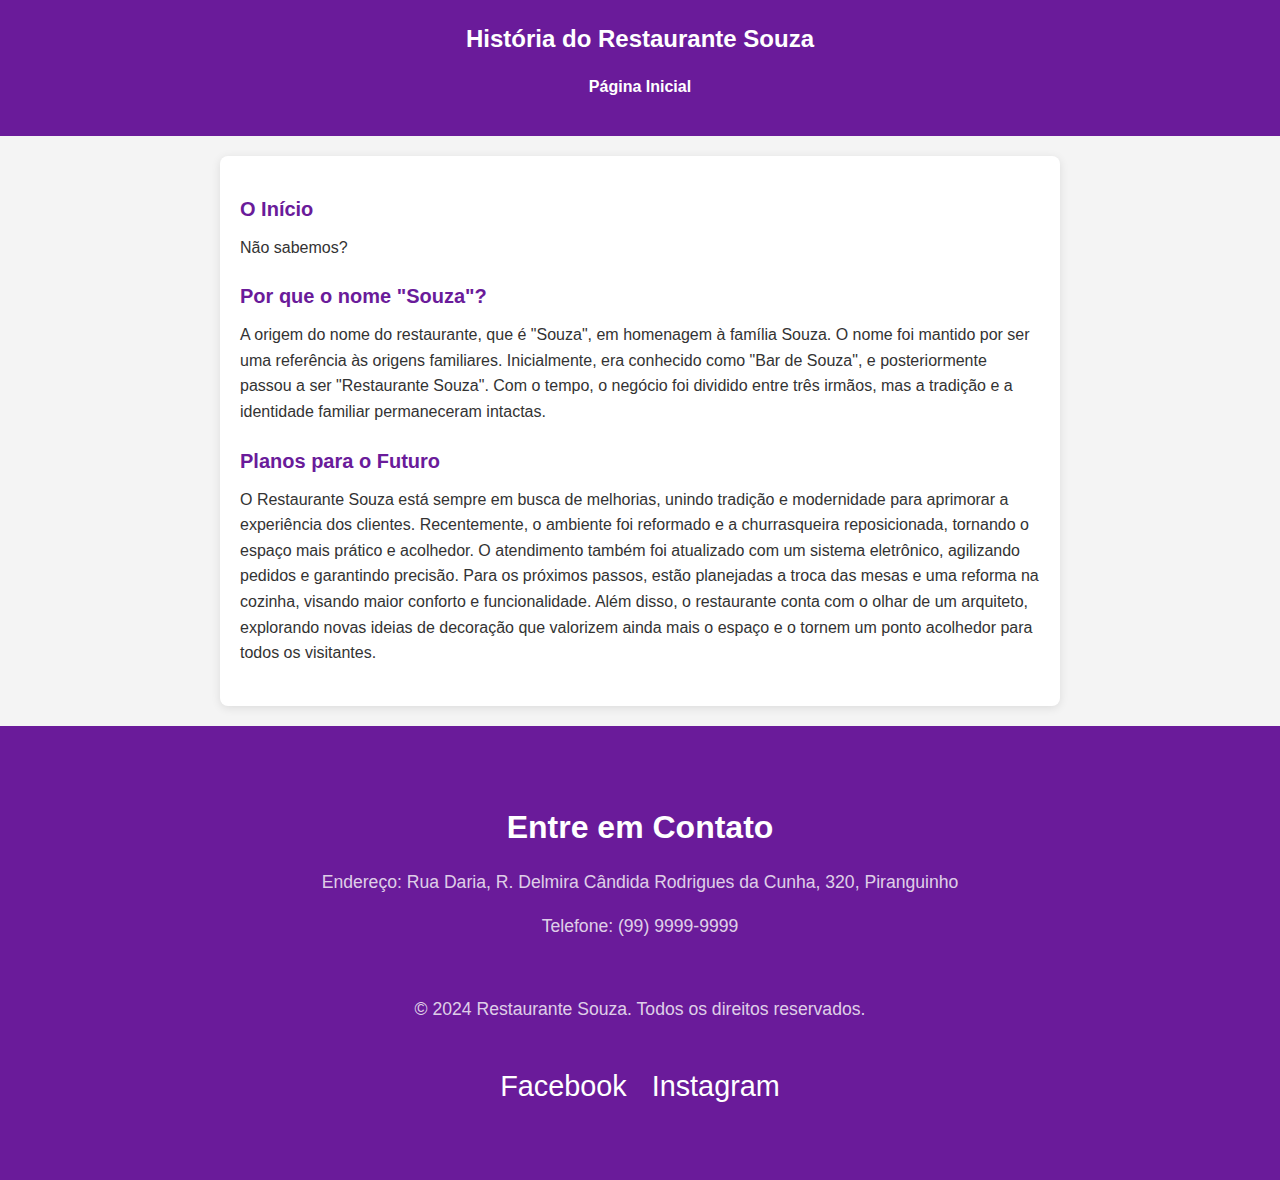
<file: historia.html>
<!DOCTYPE html>
<html lang="pt-br">
<head>
    <meta charset="UTF-8">
    <meta name="viewport" content="width=device-width, initial-scale=1.0">
    <title>História do Restaurante Souza</title>
    <link rel="stylesheet" href="historia.css"> 
</head>
<body>
    <!-- Cabeçalho -->
    <header class="header">
        <div class="header__logo-container">
            <h1 class="header__title">História do Restaurante Souza</h1>
        </div>
        <nav class="main-navigation">
            <ul class="nav-list">
                <li class="nav-item"><a class="nav-link" href="index.html">Página Inicial</a></li>
            </ul>
        </nav>
    </header>

    <!-- Seção de História -->
    <section class="history">
        <div class="history__content">
            <h2 id="inicio" class="history__title">O Início</h2>
            <p class="history__text">Não sabemos?</p>
        </div>

        <div class="history__content">
            <h2 id="expansao" class="history__title">Por que o nome "Souza"?</h2>
            <p class="history__text">A origem do nome do restaurante, que é "Souza", em homenagem à família Souza. O nome foi mantido por ser uma referência às origens familiares. Inicialmente, era conhecido como "Bar de Souza", e posteriormente passou a ser "Restaurante Souza". Com o tempo, o negócio foi dividido entre três irmãos, mas a tradição e a identidade familiar permaneceram intactas.</p>
        </div>

        <div class="history__content">
            <h2 id="futuro" class="history__title">Planos para o Futuro</h2>
            <p class="history__text">O Restaurante Souza está sempre em busca de melhorias, unindo tradição e modernidade para aprimorar a experiência dos clientes. Recentemente, o ambiente foi reformado e a churrasqueira reposicionada, tornando o espaço mais prático e acolhedor. O atendimento também foi atualizado com um sistema eletrônico, agilizando pedidos e garantindo precisão. Para os próximos passos, estão planejadas a troca das mesas e uma reforma na cozinha, visando maior conforto e funcionalidade. Além disso, o restaurante conta com o olhar de um arquiteto, explorando novas ideias de decoração que valorizem ainda mais o espaço e o tornem um ponto acolhedor para todos os visitantes.</p>
        </div>
    </section>
    <!-- Rodapé -->
   <!-- Rodapé -->
   <footer class="footer">
    <section id="contact" class="contact">
        <h2 class="contact__title">Entre em Contato</h2>
        <p class="contact__info">Endereço: Rua Daria, R. Delmira Cândida Rodrigues da Cunha, 320, Piranguinho</p>
        <p class="contact__info">Telefone: (99) 9999-9999</p>
    </section>
    <p>&copy; 2024 Restaurante Souza. Todos os direitos reservados.</p>
    <ul class="footer__social-media">
        <li><a class="footer__social-media-link" href="https://www.facebook.com/restaurantesouza3644?mibextid=ZbWKwL">Facebook</a></li>
        <li><a class="footer__social-media-link" href="https://www.instagram.com/restaurante_souza1998?igsh=Nmx2YTN4N29jNzF6">Instagram</a></li>
    </ul>
</footer>


    </footer>

</body>
</html>
</file>
<file: historia.css>
body {
    font-family: Arial, sans-serif;
    background-color: #f4f4f4; 
    color: #333; 
    line-height: 1.6; 
    margin: 0;
    padding: 0;
}

/* Estilos do cabeçalho */
.header {
    background-color: #6a1b9a;
    color: #fff; 
    padding: 20px 0;
}

.header__logo-container {
    display: flex; 
    align-items: center;
    justify-content: center;
    margin-bottom: 10px;
}

.header__logo-container img {
    max-width: 100px; 
    margin-right: 15px; 
}

.header__title {
    font-size: 24px; 
    margin: 0; 
}

/* Estilos da navegação */
.main-navigation {
    text-align: center; 
}

.nav-list {
    list-style: none; 
    padding: 0; 
}

.nav-item {
    display: inline; 
    margin: 0 15px; 
}

.nav-link {
    color: #fff;
    text-decoration: none; 
    font-weight: bold; 
}

.nav-link:hover {
    text-decoration: underline; 
}

/* Estilos da seção de história */
.history {
    padding: 20px;
    max-width: 800px; 
    margin: 20px auto; 
    background-color: #fff; 
    border-radius: 8px; 
    box-shadow: 0 2px 10px rgba(0, 0, 0, 0.1);
}

.history__content {
    margin-bottom: 20px; 
}

.history__title {
    font-size: 20px; 
    color: #6a1b9a; 
    margin-bottom: 10px; 
}

.history__text {
    font-size: 16px; 
    margin: 0; 
}

/* Estilos responsivos */
@media (max-width: 600px) {
    .header__logo-container {
        flex-direction: column; 
    }
    .nav-item {
        display: block; 
        margin: 10px 0; 
    }
}
/*roda pé */
.footer {
    background-color: #6a1b9a; /* Cor de fundo do rodapé */
    color: #ffffff; /* Cor do texto */
    padding: 50px 20px; /* Aumentado para mais espaço */
    text-align: center;
    font-size: 1.3rem; /* Tamanho base maior */
    display: flex;
    flex-direction: column;
    align-items: center;
}

.footer .contact {
    margin-bottom: 25px;
}

.contact__title {
    font-size: 2rem; /* Título maior */
    margin-bottom: 15px;
    color: #ffffff;
}

.contact__info {
    font-size: 1.2rem; /* Informação de contato maior */
    margin: 8px 0;
    color: rgba(255, 255, 255, 0.9);
}

.footer__social-media {
    list-style: none;
    padding: 0;
    margin-top: 25px;
    display: flex;
    gap: 25px;
}

.footer__social-media li {
    display: inline;
}

.footer__social-media-link {
    color: #ffffff;
    text-decoration: none;
    font-size: 1.8rem; /* Links de mídia social maiores */
    transition: color 0.3s, transform 0.3s;
}

.footer__social-media-link:hover {
    color: #cccccc;
    transform: scale(1.1); /* Aumenta levemente ao passar o mouse */
}

.footer p {
    margin: 15px 0;
    font-size: 1.1rem; /* Texto do rodapé maior */
    color: rgba(255, 255, 255, 0.8);
}

/* Ajuste responsivo */
@media (max-width: 768px) {
    .footer {
        padding: 40px 15px;
    }
    .contact__title {
        font-size: 1.7rem;
    }
    .footer__social-media-link {
        font-size: 1.5rem;
    }
}
</file>
